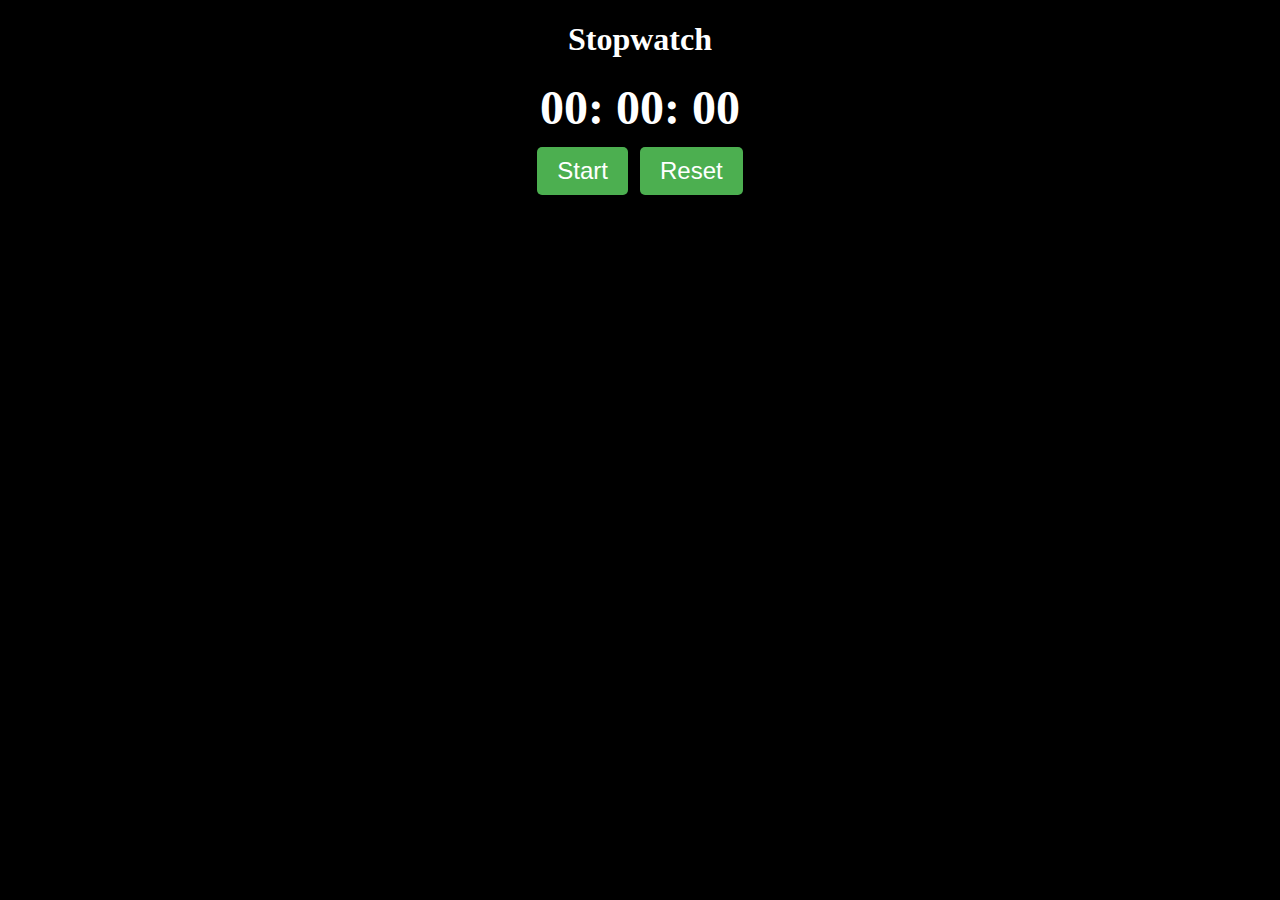
<file: index.html>
<!DOCTYPE html>
<html>

<head>
    <title>Stopwatch</title>
    <link rel="stylesheet" href="style.css">
</head>

<body>
    <h1>Stopwatch</h1>
    <div class="stopwatch">
        <span id="hours">00</span>:
        <span id="minutes">00</span>:
        <span id="seconds">00</span>
        <br>
        <button id="start-button">Start</button>
        <button id="reset-button">Reset</button>
    </div>

    <script src="script.js"></script>
</body>

</html>
</file>
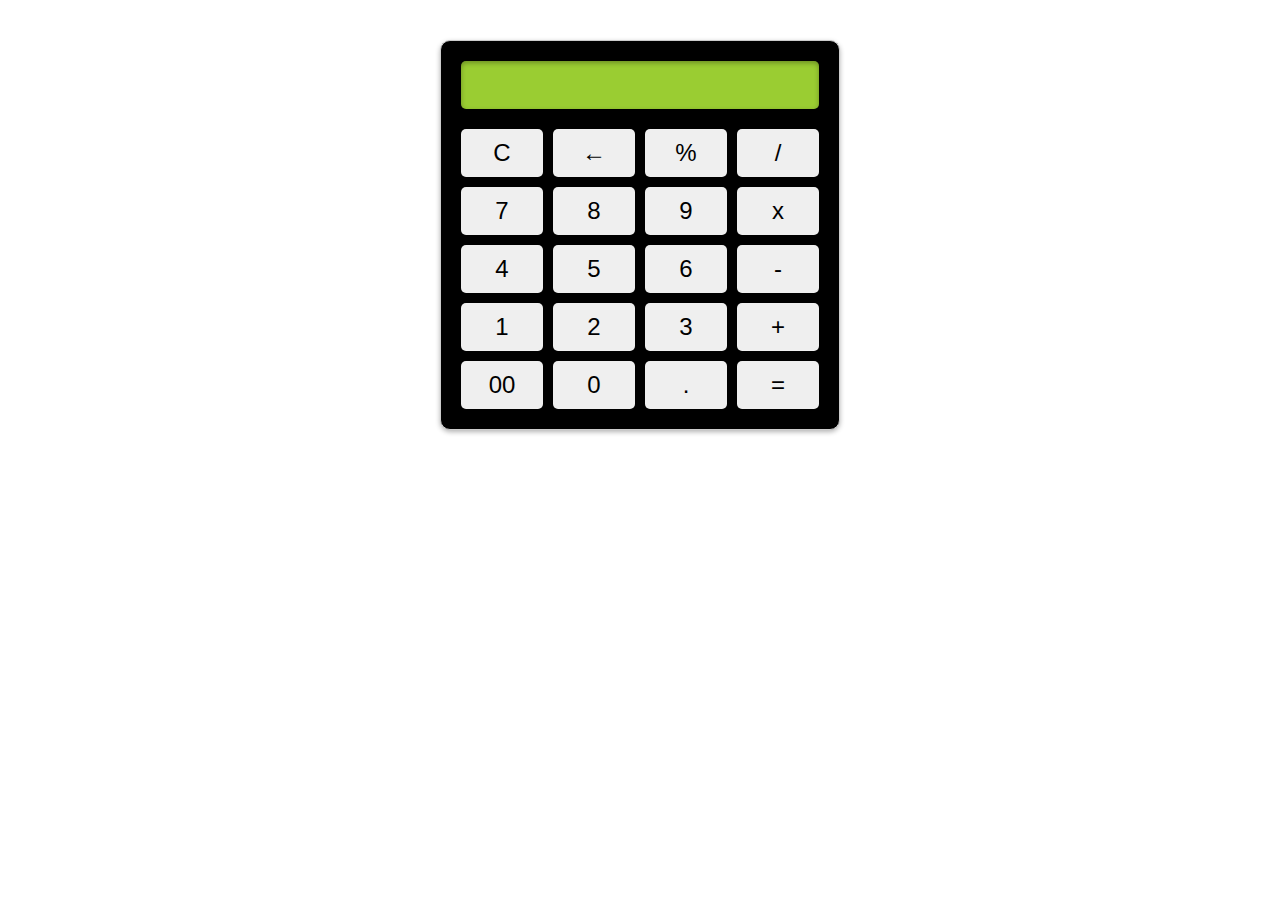
<file: calculator/index.html>
<!DOCTYPE html>
<html lang="en">
<head>
    <meta charset="UTF-8">
    <meta name="viewport" content="width=device-width, initial-scale=1.0">
    <title>Calculator</title>
    <link rel="stylesheet" href="style.css">
</head>
<body>
    <div class="calculator">
        <div class="display">
            <input type="text" id="result" readonly>
        </div>
        <div class="buttons">
            <button value="C" onclick="clear()">C</button>
            <button value="←" onclick="back()">←</button>
            <button value="%" onclick="solve('%')">%</button>
            <button value="/" onclick="solve('/')">/</button>
            <button value="7" onclick="solve('7')">7</button>
            <button value="8" onclick="solve('8')">8</button>
            <button value="9" onclick="solve('9')">9</button>
            <button value="*" onclick="solve('*')">x</button>
            <button value="4" onclick="solve('4')">4</button>
            <button value="5" onclick="solve('5')">5</button>
            <button value="6" onclick="solve('6')">6</button>
            <button value="-" onclick="solve('-')">-</button>
            <button value="1" onclick="solve('1')">1</button>
            <button value="2" onclick="solve('2')">2</button>
            <button value="3" onclick="solve('3')">3</button>
            <button value="+" onclick="solve('+')">+</button>
            <button value="00" onclick="solve('00')">00</button>
            <button value="0" onclick="solve('0')">0</button>
            <button value="." onclick="solve('.')">.</button>
            <button value="=" onclick="result()">=</button>
        </div>
    </div>
    <script src="script.js"></script>
</body>
</html>
</file>
<file: style.css>
.stopwatch {
    text-align: center;
    font-size: 48px;
    font-weight: bold;
    color: #fff;
  }
  
  button {
    font-size: 24px;
    padding: 10px 20px;
    border: none;
    border-radius: 5px;
    background-color: #4CAF50;
    color: #fff;
    cursor: pointer;
  }
  
  button:hover {
    background-color: #3e8e41;
  }
  body{
    background-color: black;
  }
  h1{
    color: #fff;
    text-align: center;
  }
</file>
<file: calculator/style.css>
* {
  box-sizing: border-box;
  margin: 0;
  padding: 0;
}

.calculator {
  background-color: black;
  padding: 20px;
  max-width: 400px;
  margin: 0 auto;
  border: solid 1px #ccc;
  box-shadow: 0 2px 5px rgba(0, 0, 0, 0.3);
  border-radius: 10px;
  margin-top: 40px;
}

#result {
  background-color: yellowgreen;
  width: 100%;
  padding: 10px;
  font-size: 24px;
  border: none;
  box-shadow: 0 2px 5px rgba(0, 0, 0, 0.3) inset;
  border-radius: 5px;
}

.buttons {
  display: grid;
  grid-template-columns: repeat(4, 1fr);
  grid-gap: 10px;
  margin-top: 20px;
}

button {
  padding: 10px;
  font-size: 24px;
  border: none;
  box-shadow: 0 2px 5px rgba(0, 0, 0, 0.3);
  border-radius: 5px;
  cursor: pointer;
  transition: background-color 0.3s ease;
}

button:hover {
  background-color: #ddd;
}

.clear {
  background-color: #ff4136;
  color: #fff;
}

.number, .decimal {
  background-color: #fff;
  color: #333;
}

.operator {
  background-color: #0074d9;
  color: #fff;
}

.equals {
  background-color: #01ff70;
  grid-row: span 3;
  color: #fff;
}
</file>
